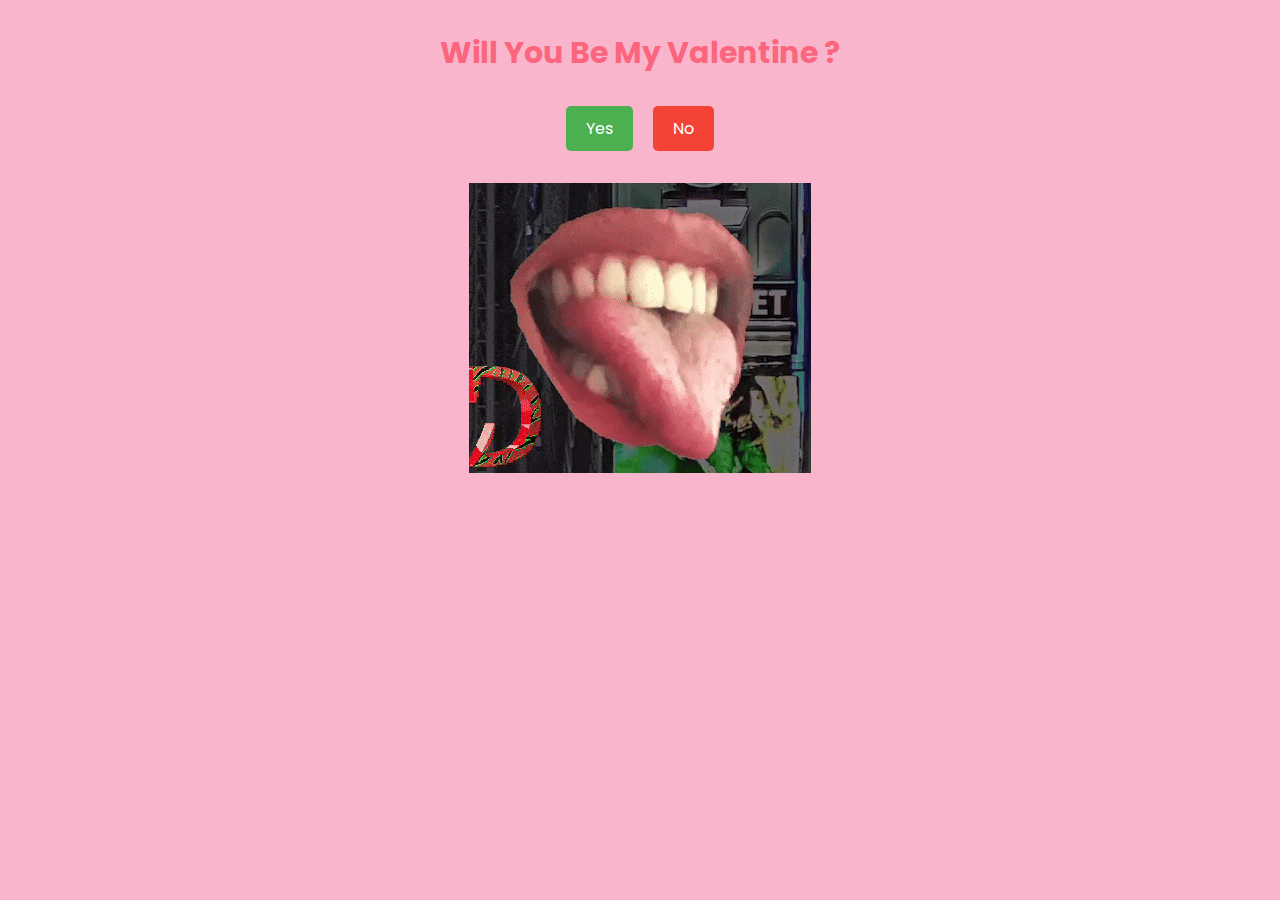
<file: index.html>
<!DOCTYPE html>
<html lang="en">
<head>
    <meta charset="UTF-8">
    <meta name="viewport" content="width=device-width, initial-scale=1.0">
    <link rel="preconnect" href="https://fonts.googleapis.com">
    <link rel="preconnect" href="https://fonts.gstatic.com" crossorigin>
    <link href="https://fonts.googleapis.com/css2?family=Poppins:ital,wght@0,100;0,200;0,300;0,400;0,500;0,600;0,700;0,800;0,900;1,100;1,200;1,300;1,400;1,500;1,600;1,700;1,800;1,900&family=Roboto:ital,wght@0,100..900;1,100..900&display=swap" rel="stylesheet">
    <title>Document</title>
    <link rel="stylesheet" href="sushma.css">
</head>
<body>
    <div>
        <p>
            Will You Be My Valentine ?
        </p>
    </div>

    <div id="ans-container">
        <button id="yes-btn">
            Yes
        </button>
        <button id="no-btn">
            No
        </button>
    </div>
    <div id="gif-container">
        <img src="Fat Cat Love GIF by Dobbi Apparel.gif" alt="Loading animaton"
    </div>
    <script src="sush.js"></script>
</body>
</html>
</file>
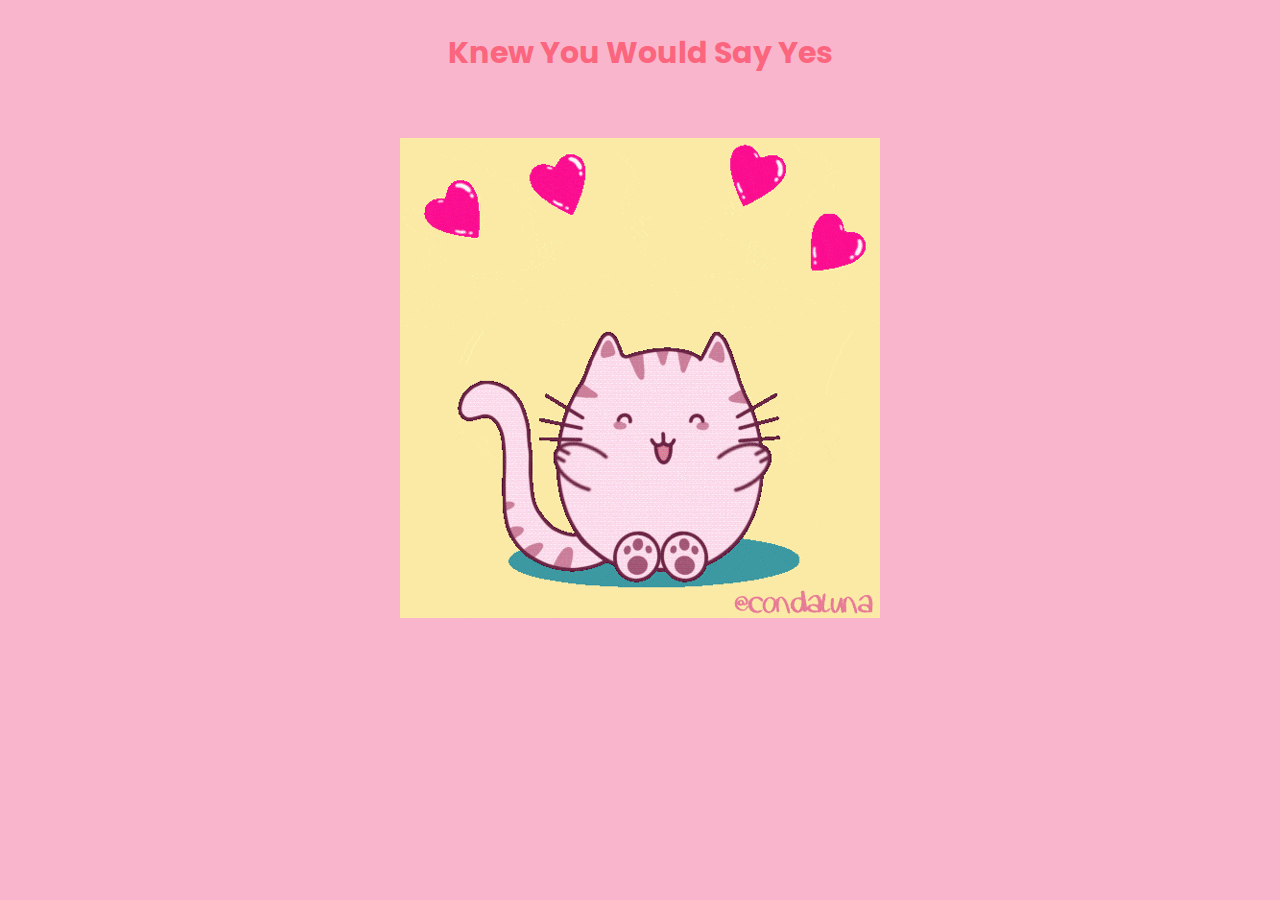
<file: final.html>
<!DOCTYPE html>
<html lang="en">
<head>
    <meta charset="UTF-8">
    <meta name="viewport" content="width=device-width, initial-scale=1.0">
    <title>Document</title>
    <link rel="stylesheet" href="sushma.css">
    <link rel="preconnect" href="https://fonts.googleapis.com">
    <link rel="preconnect" href="https://fonts.gstatic.com" crossorigin>
    <link href="https://fonts.googleapis.com/css2?family=Poppins:ital,wght@0,100;0,200;0,300;0,400;0,500;0,600;0,700;0,800;0,900;1,100;1,200;1,300;1,400;1,500;1,600;1,700;1,800;1,900&family=Roboto:ital,wght@0,100..900;1,100..900&display=swap" rel="stylesheet">
</head>
<body>
    <div>
        <p>
            Knew You Would Say Yes
        </p>
    </div>
    <div id="gif-container">
        <img src="Valentines Day Love GIF.gif">
    </div>
</body>
</html>
</file>
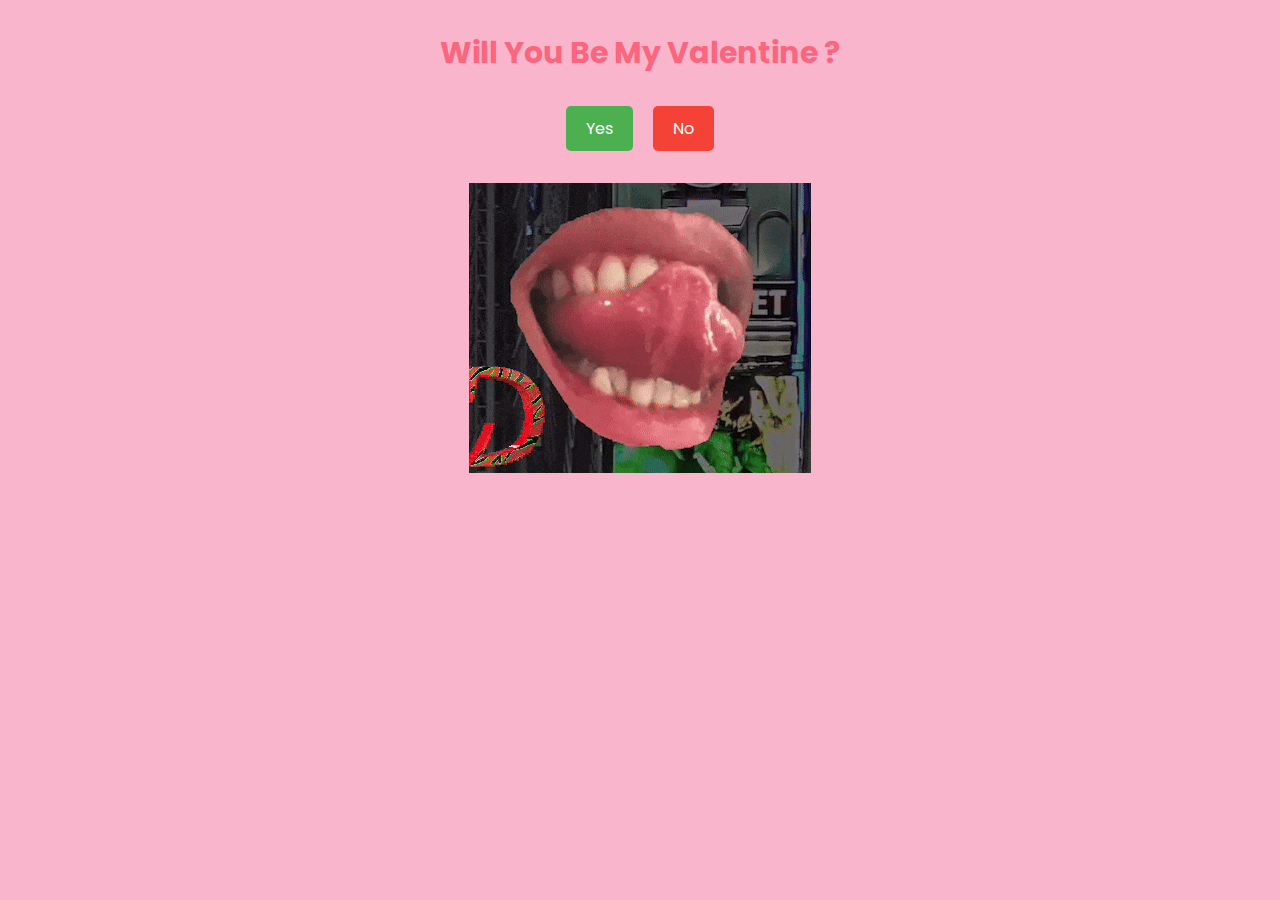
<file: sushma.html>
<!DOCTYPE html>
<html lang="en">
<head>
    <meta charset="UTF-8">
    <meta name="viewport" content="width=device-width, initial-scale=1.0">
    <link rel="preconnect" href="https://fonts.googleapis.com">
    <link rel="preconnect" href="https://fonts.gstatic.com" crossorigin>
    <link href="https://fonts.googleapis.com/css2?family=Poppins:ital,wght@0,100;0,200;0,300;0,400;0,500;0,600;0,700;0,800;0,900;1,100;1,200;1,300;1,400;1,500;1,600;1,700;1,800;1,900&family=Roboto:ital,wght@0,100..900;1,100..900&display=swap" rel="stylesheet">
    <title>Document</title>
    <link rel="stylesheet" href="sushma.css">
</head>
<body>
    <div>
        <p>
            Will You Be My Valentine ?
        </p>
    </div>

    <div id="ans-container">
        <button id="yes-btn">
            Yes
        </button>
        <button id="no-btn">
            No
        </button>
    </div>
    <div id="gif-container">
        <img src="Fat Cat Love GIF by Dobbi Apparel.gif" alt="Loading animaton"
    </div>
    <script src="sush.js"></script>
</body>
</html>
</file>
<file: sushma.css>
body{
    background-color: rgb(249, 181, 204);
}
p{
    text-align: center;
    font-family: poppins;
    color: rgb(251, 101, 126);
    font-size: 30px;
    font-weight: bold;
}

*{
    font-family: poppins;
}
#yes-btn{
    background-color: #4CAF50;
    border: none;
    color: white;
    padding: 10px 20px;
    border-radius: 5px;
    font-size: 16px;
}

#no-btn{
    background-color:#F44336;
     border: none;
    color: white;
    padding: 10px 20px;
    border-radius: 5px;
    font-size: 16px;

}

#ans-container{
display: flex;
gap: 20px;
align-items: center;
justify-content: center;
}

#gif-container{
    display: flex;
    align-items: center;
    justify-content: center;
    padding: 2rem;
}
</file>
